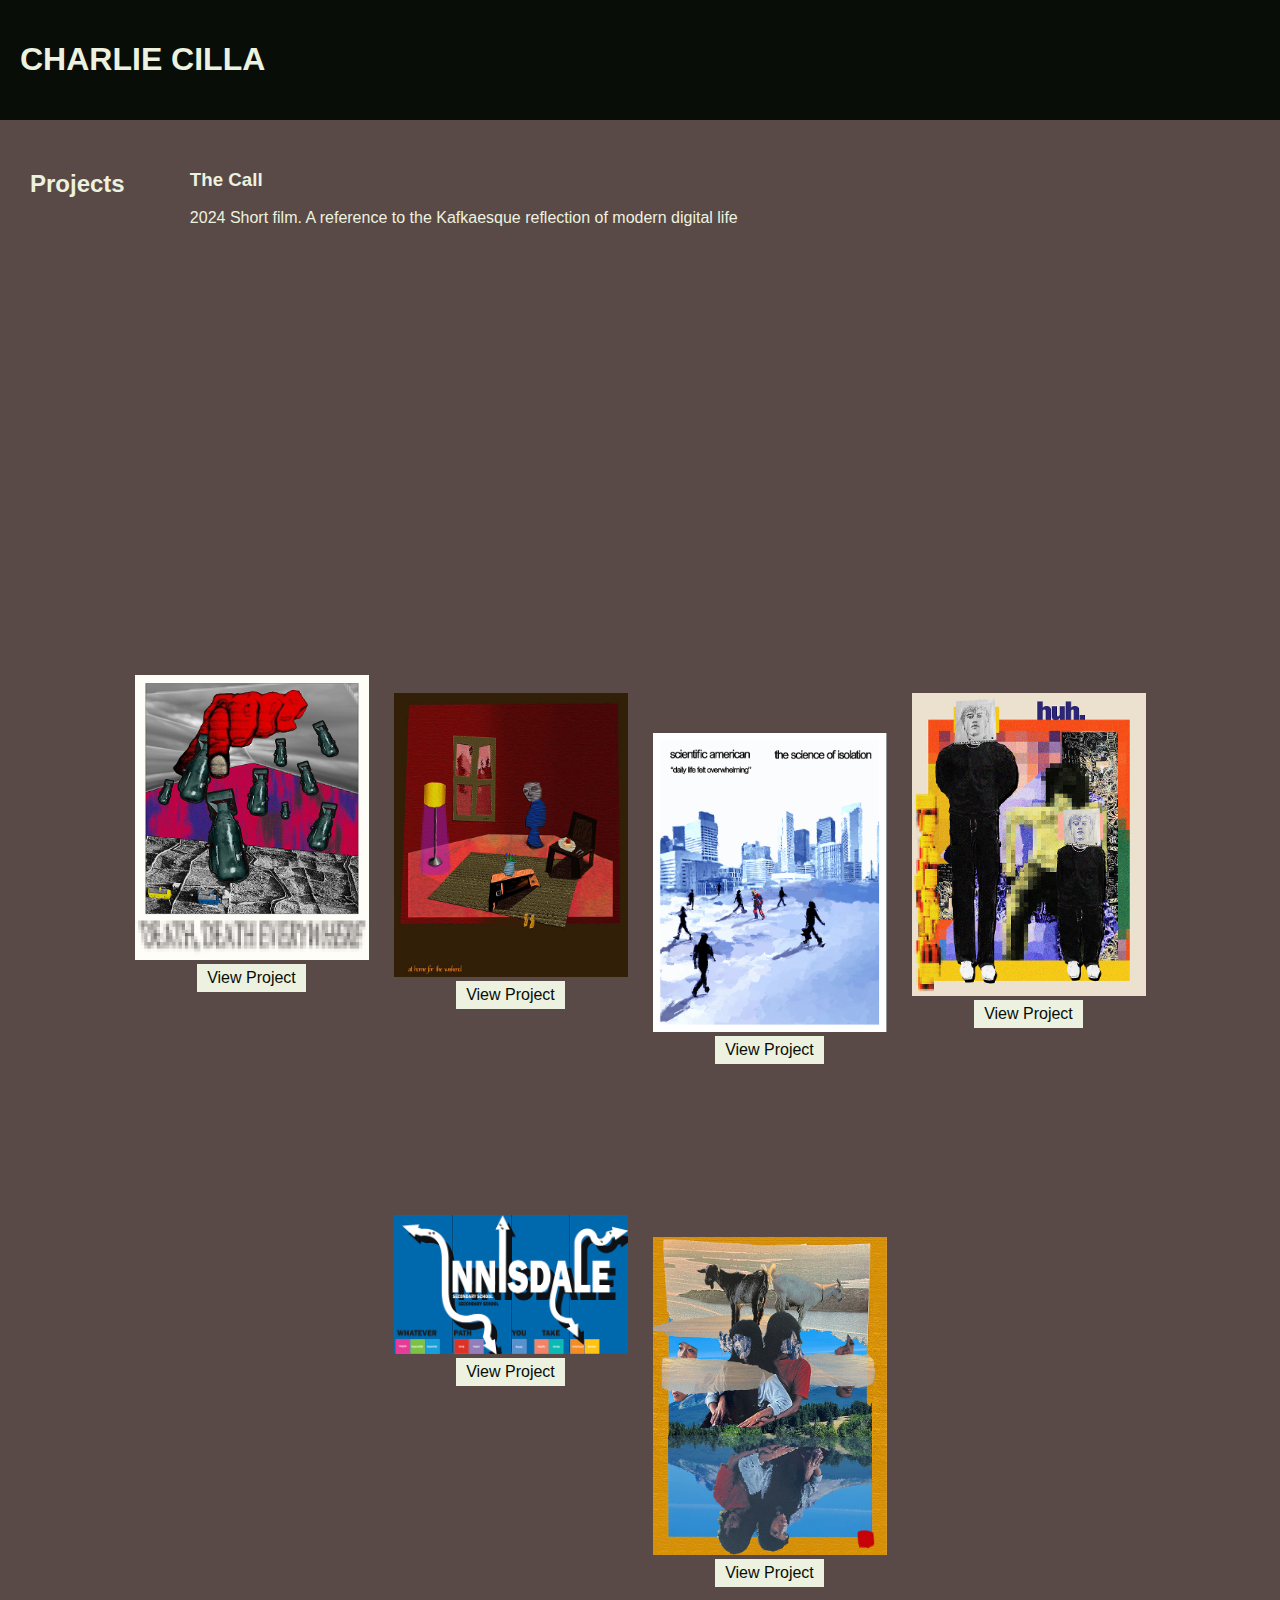
<file: index.html>
<!DOCTYPE html>
<html lang="en">
<head>
    <meta charset="UTF-8">
    <meta name="viewport" content="width=device-width, initial-scale=1.0">
    <title>CHARLIE CILLA</title>
    <link rel="stylesheet" href="styles.css">
</head>
<body>
    <header>
        <nav>
            <!-- Navigation Links If Any -->
        </nav>
        <div id="branding">
            <h1>CHARLIE CILLA</h1>
        </div>
    </header>
    <main>
       
        <section id="portfolio-section">
            <h2>Projects</h2>
           <div id="central-project">
    <h3>The Call</h3>
    <p>2024 Short film. A reference to the Kafkaesque reflection of modern digital life</p>
    <!-- Embed video -->
    <iframe width="560" height="315" src="https://www.youtube.com/embed/jV1oKc3opSI" title="YouTube video player" frameborder="0" allow="accelerometer; autoplay; clipboard-write; encrypted-media; gyroscope; picture-in-picture" allowfullscreen></iframe>
    <!-- Replace `VIDEO_ID` with your video's ID on YouTube -->
</div>
    <div id="other-projects">
            <!-- Project Entries Will Go Here -->
            
<div class="project">
    <h3>DDE_UOW_Works4</h3>
    //<p>Description </p>
    <img src="formatted/DDE_UOW_Works4.jpg" alt="Project 1 Screenshot">
    <a href="projects_code/project1.html">View Project</a>
</div>

<div class="project">
    <h3>AHFTW UOW Works 2</h3>
   // <p>Description of AHFTW UOW Works 2...</p>
    <img src="formatted/ahftw_UOW_works2.jpg" alt="AHFTW UOW Works 2 Screenshot">
    <a href="projects_code/project2.html">View Project</a>
</div>

<div class="project">
    <h3>Editorial Illustration - Scientific American</h3>
    //<p>Description of Editorial Illustration - Scientific American...</p>
    <img src="formatted/Editorial_Illustration_scientificamerican.jpg" alt="Editorial Illustration - Scientific American Screenshot">
    <a href="projects_code/project3.html">View Project</a>
</div>

<div class="project">
    <h3>Huh UOW Works 1</h3>
   // <p>Description of Huh UOW Works 1...</p>
    <img src="formatted/huh_UOW_Works1.jpg" alt="Huh UOW Works 1 Screenshot">
    <a href="projects_code/project4.html">View Project</a>
</div>

<div class="project">
    <h3>Innisdale SS Print</h3>
   // <p>Description of Innisdale SS Print...</p>
    <img src="formatted/InnisdaleSS_Print.jpg" alt="Innisdale SS Print Screenshot">
    <a href="projects_code/project5.html">View Project</a>
</div>

<div class="project">
    <h3>National Geo Collage Work</h3>
    //<p>Description of National Geo Collage Work...</p>
    <img src="formatted/NationalGeo_CollageWork.jpg" alt="National Geo Collage Work Screenshot">
    <a href="projects_code/project6.html">View Project</a>
</div>

        </section>
        <!-- Other Sections If Any -->
    </main>
    <footer>
        <!-- Footer Content -->
    </footer>
    <script src="script.js"></script>
</body>
</html>
</file>
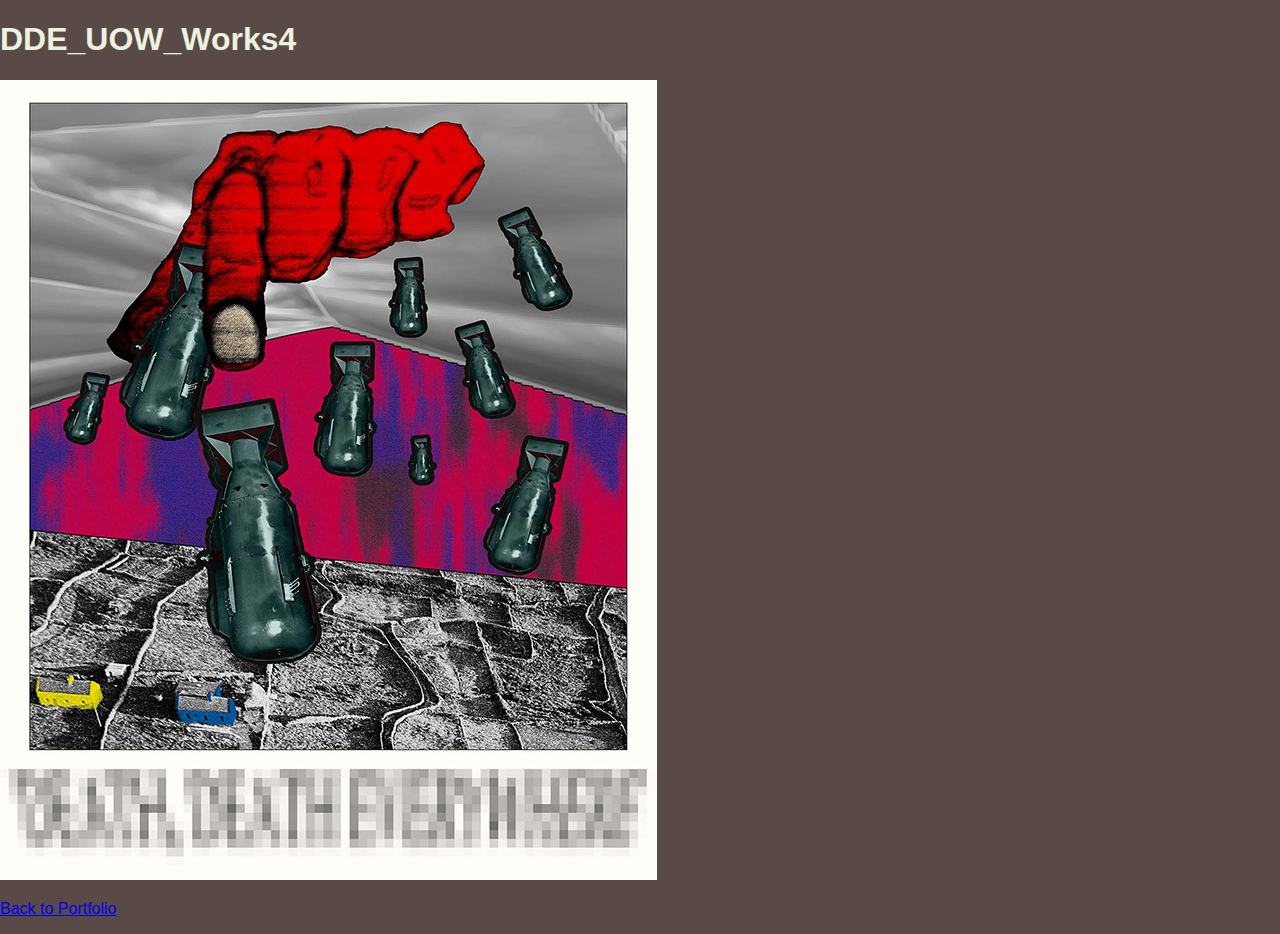
<file: projects_code/project1.html>
<!DOCTYPE html>
<html lang="en">
<head>
    <meta charset="UTF-8">
    <meta name="viewport" content="width=device-width, initial-scale=1.0">
    <title>DDE_UOW_Works4</title>
    <link rel="stylesheet" href="../styles.css">
</head>
<body>
    <div class="project-detail">
        <h1>DDE_UOW_Works4</h1>
       <p></p>
        <img src="../formatted/DDE_UOW_Works4.jpg" alt="Project 1 Screenshot" style="max-width: 100%;">
        <p><a href="../index.html">Back to Portfolio</a></p>
    </div>
</body>
</html>
</file>
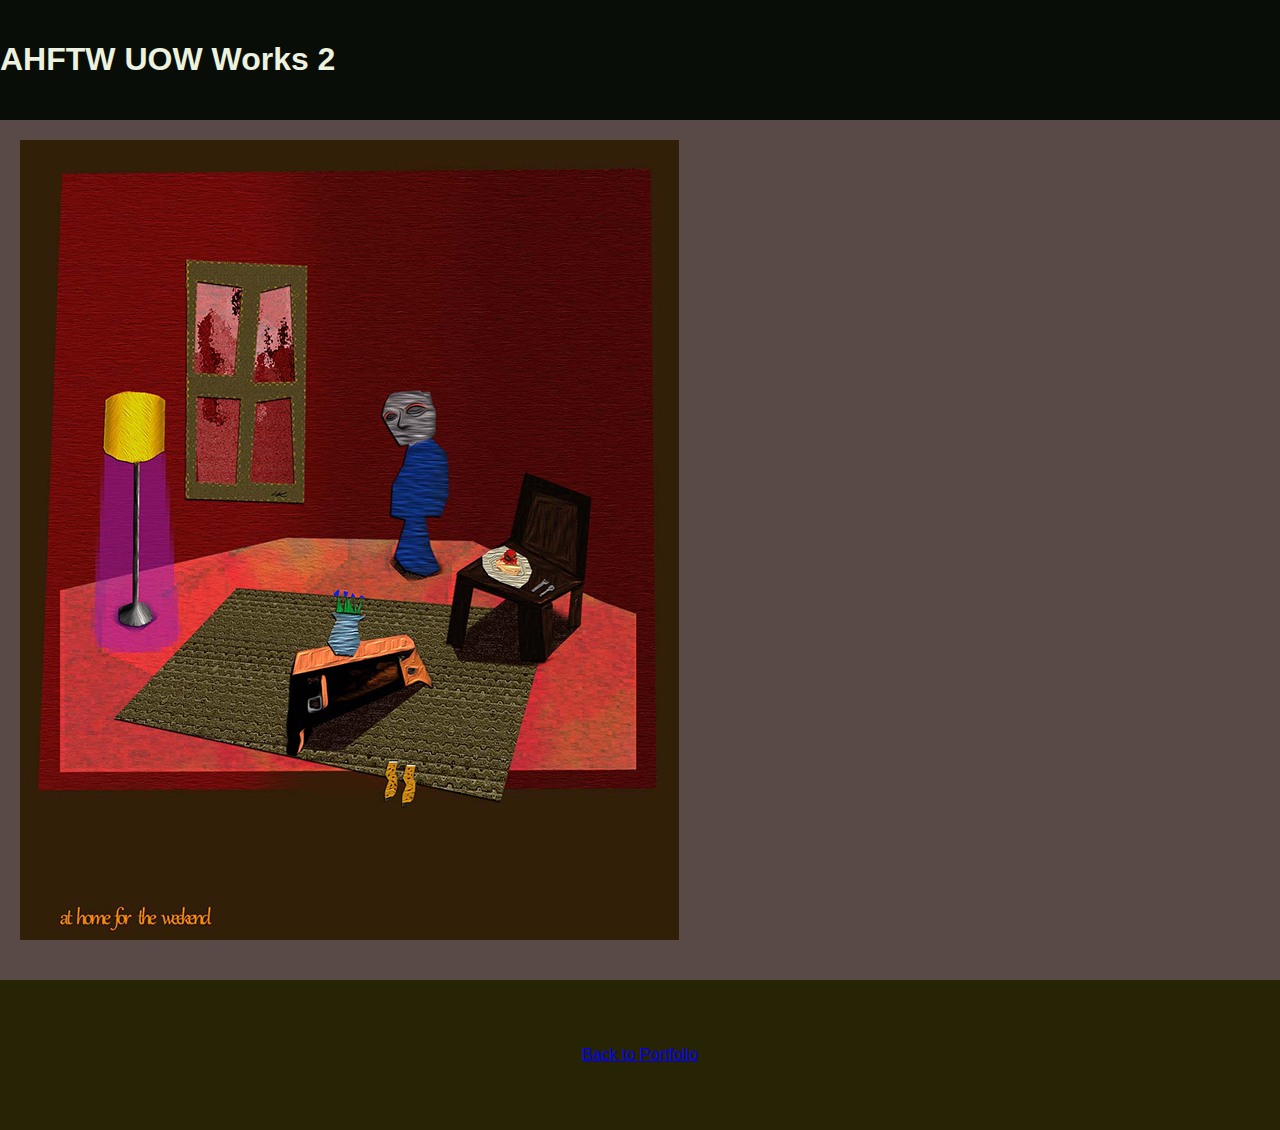
<file: projects_code/project2.html>
<!DOCTYPE html>
<html lang="en">
<head>
    <meta charset="UTF-8">
    <meta name="viewport" content="width=device-width, initial-scale=1.0">
    <title>AHFTW UOW Works 2 - Portfolio</title>
    <link rel="stylesheet" href="../styles.css">
</head>
<body>
    <header>
        <h1>AHFTW UOW Works 2</h1>
    </header>
    <main>
        <section class="project-detail">
            <img src="../formatted/ahftw_UOW_works2.jpg" alt="AHFTW UOW Works 2 Image" style="max-width: 100%;">
            <p></p></p>
            <!-- Add more content as needed -->
        </section>
    </main>
    <footer>
        <p><a href="../index.html">Back to Portfolio</a></p>
    </footer>
</body>
</html>
</file>
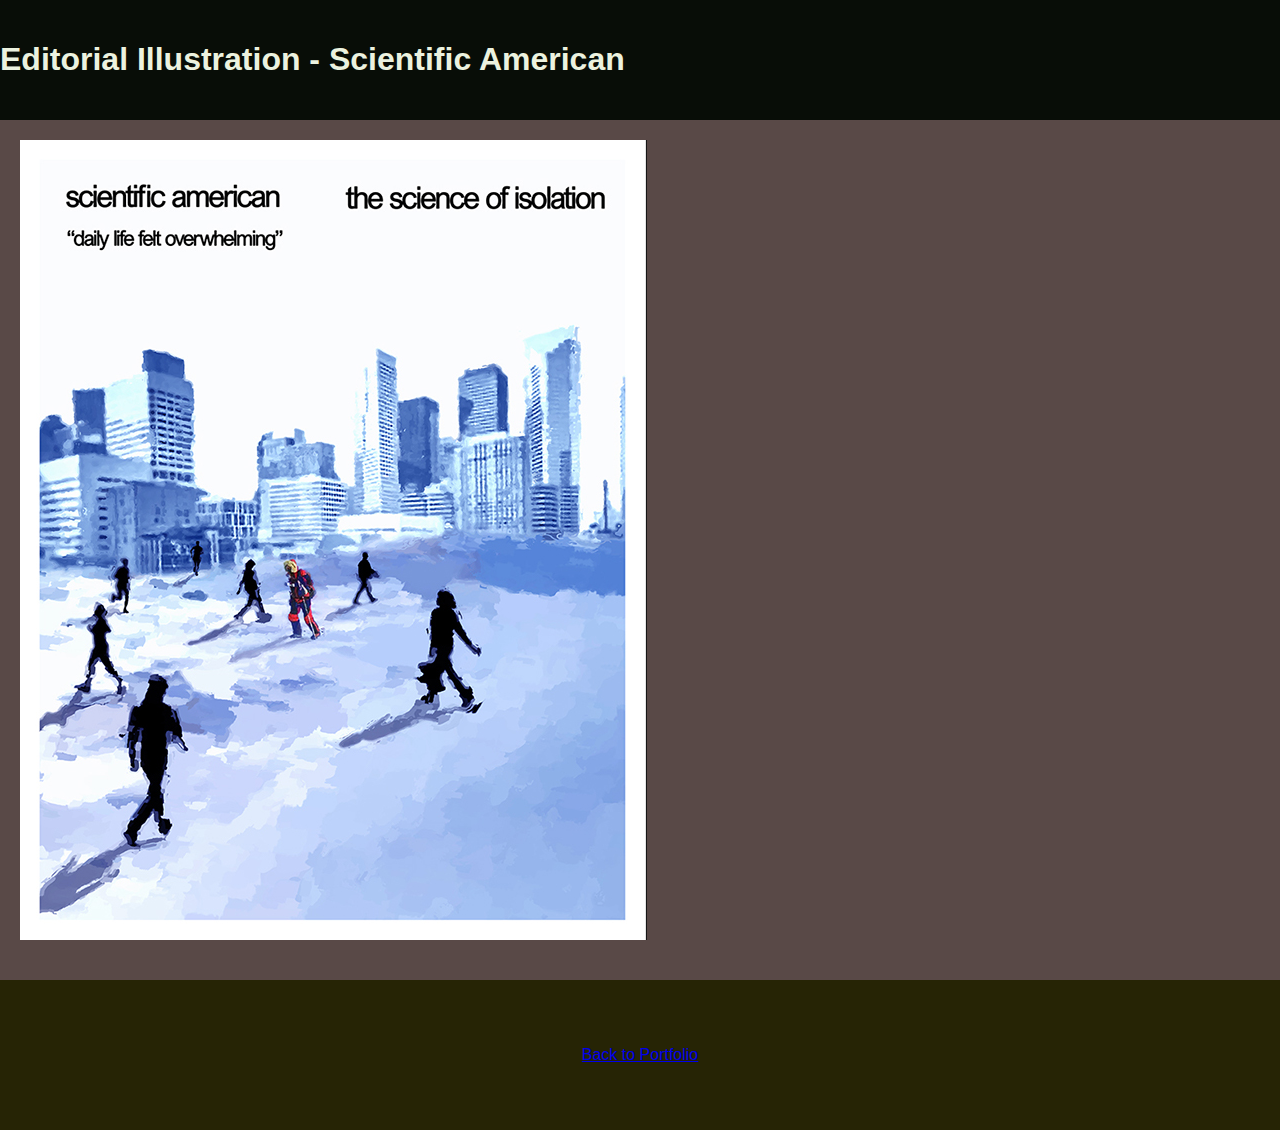
<file: projects_code/project3.html>
<!DOCTYPE html>
<html lang="en">
<head>
    <meta charset="UTF-8">
    <meta name="viewport" content="width=device-width, initial-scale=1.0">
    <title>Editorial Illustration - Scientific American - Portfolio</title>
    <link rel="stylesheet" href="../styles.css">
</head>
<body>
    <header>
        <h1>Editorial Illustration - Scientific American</h1>
    </header>
    <main>
        <section class="project-detail">
            <img src="../formatted/Editorial_Illustration_scientificamerican.jpg" alt="Editorial Illustration - Scientific American Image" style="max-width: 100%;">
            <p> </p>
            <!-- Add more content as needed -->
        </section>
    </main>
    <footer>
        <p><a href="../index.html">Back to Portfolio</a></p>
    </footer>
</body>
</html>
</file>
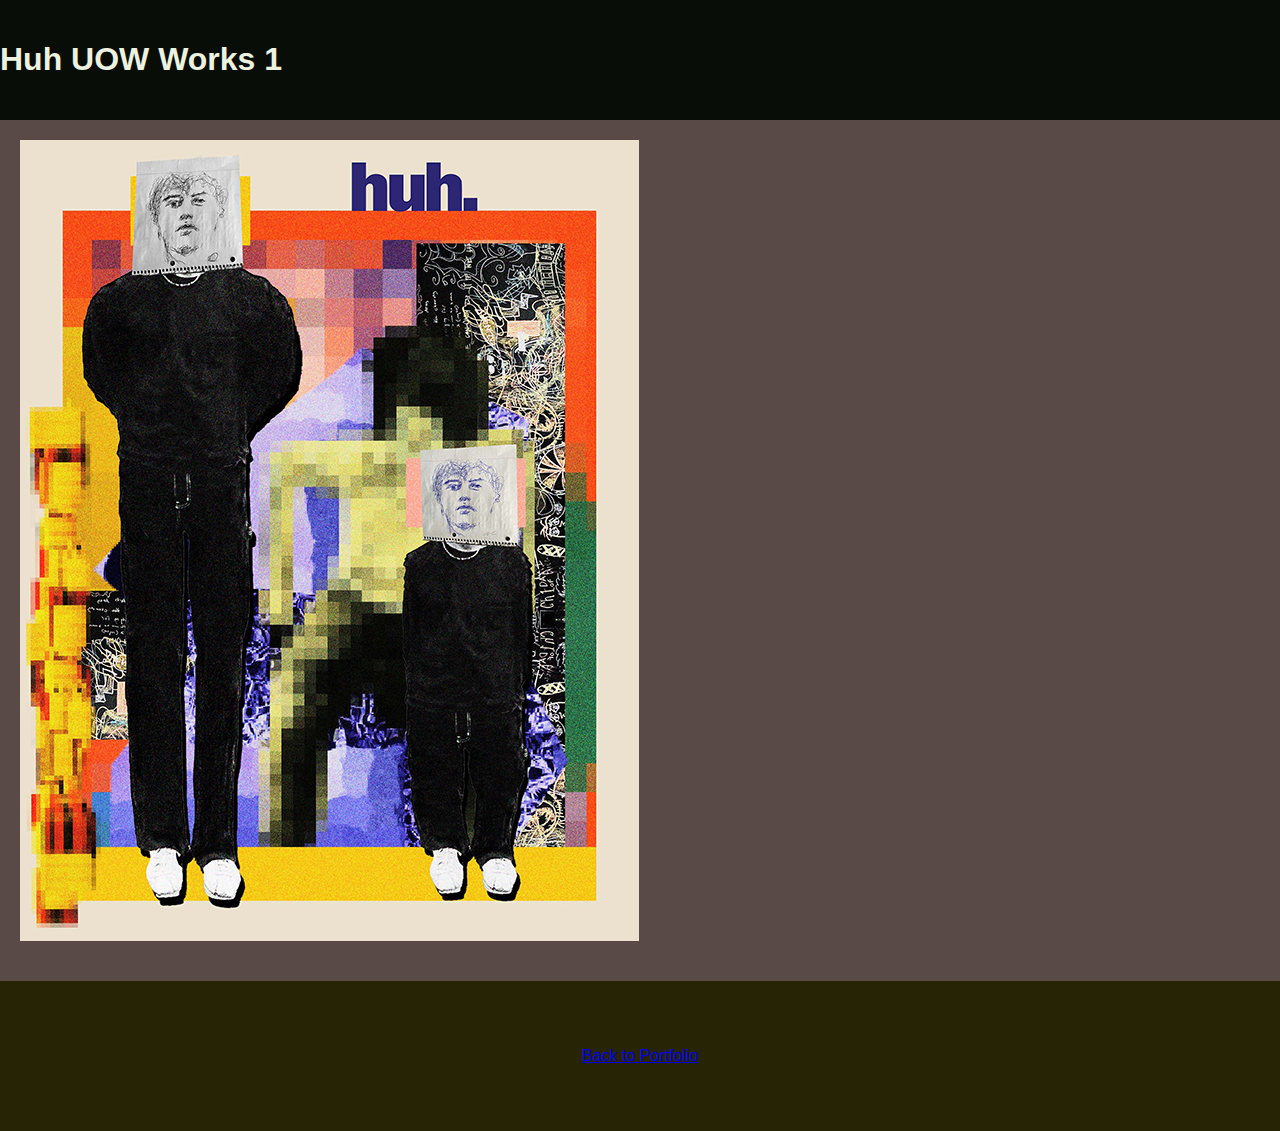
<file: projects_code/project4.html>
<!DOCTYPE html>
<html lang="en">
<head>
    <meta charset="UTF-8">
    <meta name="viewport" content="width=device-width, initial-scale=1.0">
    <title>Huh UOW Works 1 - Portfolio</title>
    <link rel="stylesheet" href="../styles.css">
</head>
<body>
    <header>
        <h1>Huh UOW Works 1</h1>
    </header>
    <main>
        <section class="project-detail">
            <img src="../formatted/huh_UOW_Works1.jpg" alt="Huh UOW Works 1 Image" style="max-width: 100%;">
            <p></p>
            <!-- Add more content as needed -->
        </section>
    </main>
    <footer>
        <p><a href="../index.html">Back to Portfolio</a></p>
    </footer>
</body>
</html>
</file>
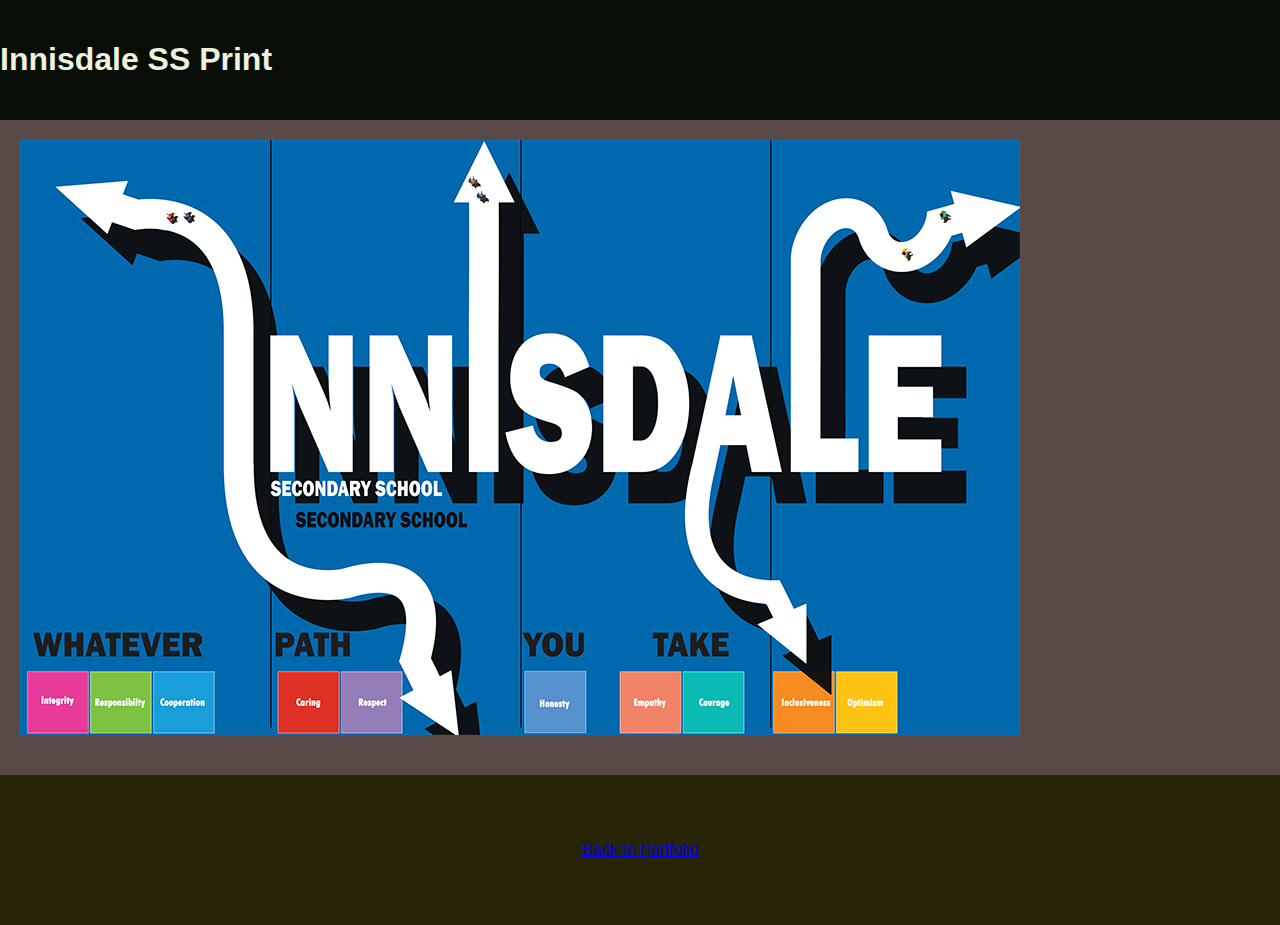
<file: projects_code/project5.html>
<!DOCTYPE html>
<html lang="en">
<head>
    <meta charset="UTF-8">
    <meta name="viewport" content="width=device-width, initial-scale=1.0">
    <title>Innisdale SS Print - Portfolio</title>
    <link rel="stylesheet" href="../styles.css">
</head>
<body>
    <header>
        <h1>Innisdale SS Print</h1>
    </header>
    <main>
        <section class="project-detail">
            <img src="../formatted/InnisdaleSS_Print.jpg" alt="Innisdale SS Print Image" style="max-width: 100%;">
           <p></p>
            <!-- Add more content as needed -->
        </section>
    </main>
    <footer>
        <p><a href="../index.html">Back to Portfolio</a></p>
    </footer>
</body>
</html>
</file>
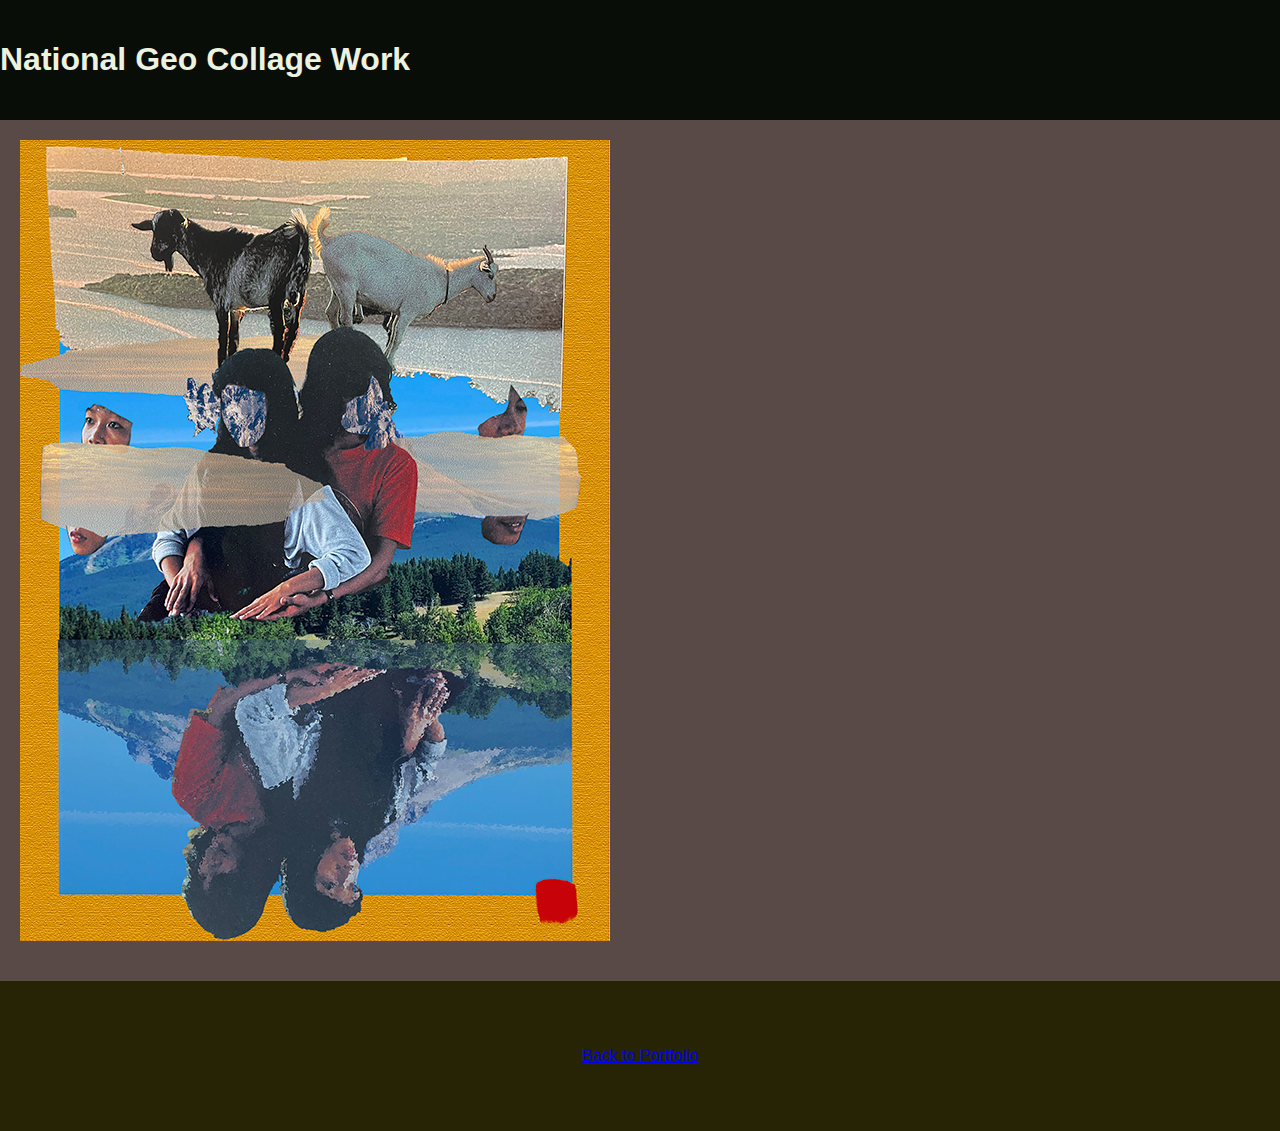
<file: projects_code/project6.html>
<!DOCTYPE html>
<html lang="en">
<head>
    <meta charset="UTF-8">
    <meta name="viewport" content="width=device-width, initial-scale=1.0">
    <title>National Geo Collage Work - Portfolio</title>
    <link rel="stylesheet" href="../styles.css">
</head>
<body>
    <header>
        <h1>National Geo Collage Work</h1>
    </header>
    <main>
        <section class="project-detail">
            <img src="../formatted/NationalGeo_CollageWork.jpg" alt="National Geo Collage Work Image" style="max-width: 100%;">
            <p></p>
            <!-- Add more content as needed -->
        </section>
    </main>
    <footer>
        <p><a href="../index.html">Back to Portfolio</a></p>
    </footer>
</body>
</html>
</file>
<file: styles.css>
body {
    font-family: 'Century Gothic', 'Futura', 'Trebuchet MS', sans-serif;
    background-color: #594947; /* Main dark color */
    color: #ECF2DF; /* Light text */
    margin: 0;
    padding: 0;
    box-sizing: border-box;
}

header {
    width: 400%;
    background-color: #080D07; /* Darker background for header */
    padding: 20px 0;
}

nav {
    display: flex;
    justify-content: space-evenly;
    align-items: center;
    padding: 0 10px;
}

nav a {
    color: #ECF2DF; /* Light text */
    text-decoration: none;
    margin: 0 15px;
}

#branding h1 {
    text-align: left;
    font-size: 2em;
    color: #ECF2DF;
    margin-left: 20px;
}

main {
    padding: 20px;
}

#portfolio-section {
    display: flex;
    flex-wrap: wrap;
    justify-content: center;
    align-items: flex-start;
    gap: 5px;
    padding: 10px;
    background-color: #594947; /* Medium color */
}

#central-project {
    flex: 100%;
    max-width: 1000px; /* or whatever maximum width you want for your central project */
    margin: 0 auto; /* Centers the project */
    /* Additional styling here if needed */
}

#other-projects {
    display: flex;
    flex-wrap: wrap;
    justify-content: center;
    gap: 5px;
    width: 125%; /* Adjust as needed */
}

.project {
    width: calc(20% - 10px); /* Adjust width for wrapping, subtracting the gap */
    margin: 10px;
    background-color: #594947; /* Light color for project cards */
    color: #594947; /* Text color */
    border: none;
    text-align: center;
    box-sizing: border-box;
    overflow: hidden;
}

.project img {
    width: 100%;
    height: auto;
}

.project h3, .project p {
    margin: 10px 0;
}

.project a {
    color: #080D07; /* Dark text */
    background-color: #ECF2DF; /* Light background */
    padding: 5px 10px;
    text-decoration: none;
    display: inline-block;
    margin-bottom: 10px;
}

footer {
    background-color: #262405; /* Dark footer background */
    color: #ECF2DF; /* Light text */
    text-align: center;
    padding: 50px 0;
    width: 100%;
}

/* Scrollbar Styles */
#portfolio-section::-webkit-scrollbar {
    height: 8px;
}

#portfolio-section::-webkit-scrollbar-track {
    background: #f1f1f1;
}

#portfolio-section::-webkit-scrollbar-thumb {
    background: #888;
}

#portfolio-section::-webkit-scrollbar-thumb:hover {
    background: #555;
}

@media screen and (max-width: 1200px) {
    .project {
        width: 30%; /* Adjust project size for smaller screens */
    }
}

@media screen and (max-width: 768px) {
    nav {
        flex-direction: column;
    }
    
    nav a {
        margin: 5px 0;
    }
    
    .project, #central-project {
        width: 50%; /* Adjust project size for mobile screens */
    }
    
    #portfolio-section {
        flex-direction: column;
    }
}
</file>
